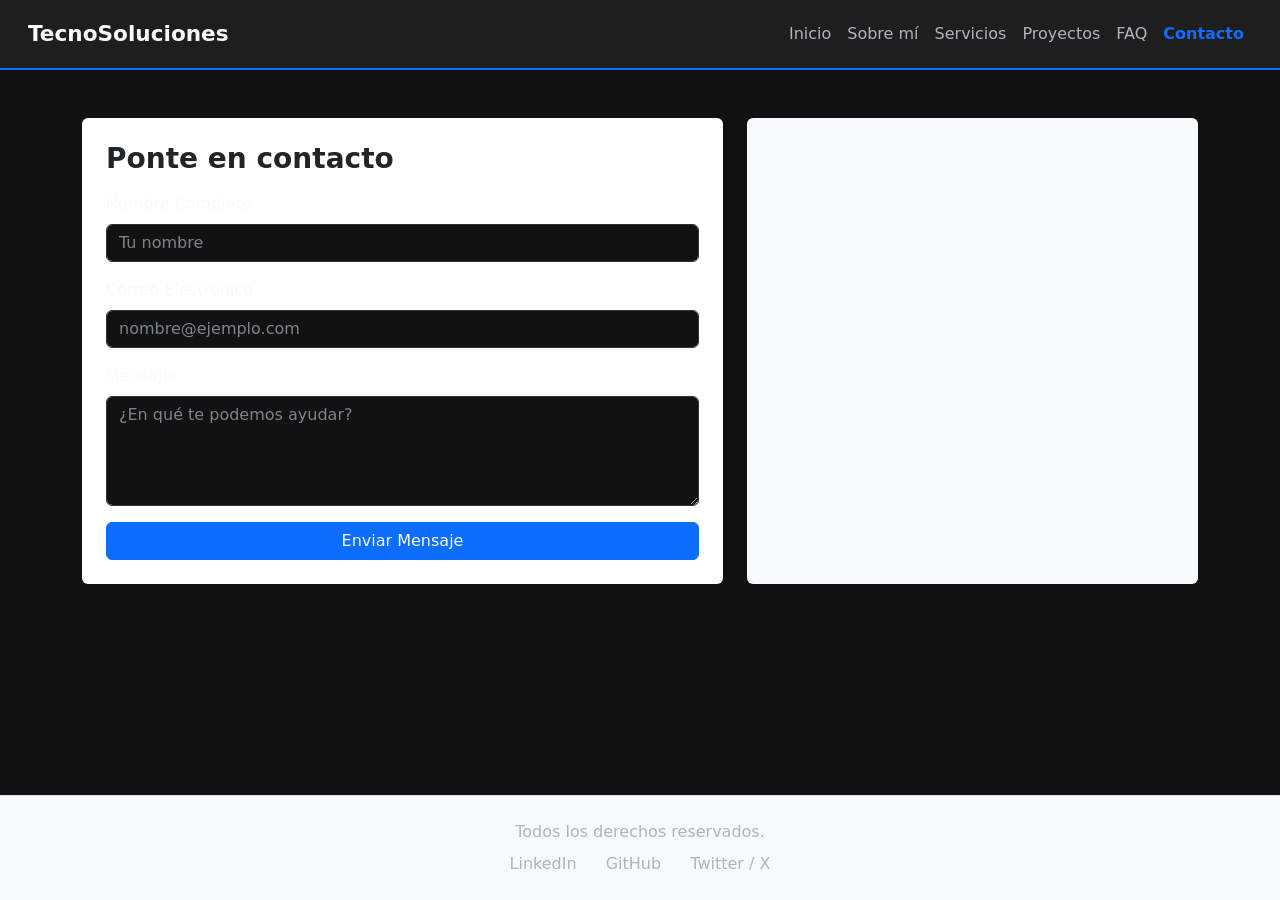
<file: proyecto2-6/pages/contacto.html>
<!DOCTYPE html>
<html lang="es">
<head>
    <meta charset="UTF-8">
    <meta name="viewport" content="width=device-width, initial-scale=1.0">
    <title>Contacto - TecnoSoluciones</title>
    <link href="https://cdn.jsdelivr.net/npm/bootstrap@5.3.3/dist/css/bootstrap.min.css" rel="stylesheet" integrity="sha384-QWTKZyjpPEjISv5WaRU9OFeRpok6YctnYmDr5pNlyT2bRjXh0JMhjY6hW+ALEwIH" crossorigin="anonymous">
    <link rel="stylesheet" href="../styles/styles.css">
</head>
<body class="d-flex flex-column min-vh-100">

    <header>
        <nav class="navbar navbar-expand-lg navbar-custom">
            <div class="container-fluid">
                <a class="navbar-brand" href="../index.html">TecnoSoluciones</a>
                <button class="navbar-toggler" type="button" data-bs-toggle="collapse" data-bs-target="#navbarNav" aria-controls="navbarNav" aria-expanded="false" aria-label="Toggle navigation">
                    <span class="navbar-toggler-icon"></span>
                </button>
                <div class="collapse navbar-collapse" id="navbarNav">
                    <ul class="navbar-nav ms-auto">
                        <li class="nav-item">
                            <a class="nav-link" href="../index.html">Inicio</a>
                        </li>
                        <li class="nav-item">
                            <a class="nav-link" href="sobre-mi.html">Sobre mí</a>
                        </li>
                        <li class="nav-item">
                            <a class="nav-link" href="servicios.html">Servicios</a>
                        </li>
                        <li class="nav-item">
                            <a class="nav-link" href="proyectos.html">Proyectos</a>
                        </li>
                        <li class="nav-item">
                            <a class="nav-link" href="faq.html">FAQ</a>
                        </li>
                        <li class="nav-item">
                            <a class="nav-link active" aria-current="page" href="contacto.html">Contacto</a>
                        </li>
                    </ul>
                </div>
            </div>
        </nav>
    </header>

    <main class="container my-4 my-md-5">
        <div class="row g-4 justify-content-center">
            <section class="col-12 col-lg-7">
                <div class="card p-4 shadow-sm border-0">
                    <h1 class="h3 mb-3 fw-bold">Ponte en contacto</h1>
                    <form>
                        <div class="mb-3">
                            <label for="nombre" class="form-label">Nombre Completo</label>
                            <input type="text" class="form-control" id="nombre" placeholder="Tu nombre" required>
                        </div>
                        <div class="mb-3">
                            <label for="email" class="form-label">Correo Electrónico</label>
                            <input type="email" class="form-control" id="email" placeholder="nombre@ejemplo.com" required>
                        </div>
                        <div class="mb-3">
                            <label for="mensaje" class="form-label">Mensaje</label>
                            <textarea class="form-control" id="mensaje" rows="4" placeholder="¿En qué te podemos ayudar?" required></textarea>
                        </div>
                        <button type="submit" class="btn btn-primary w-100 w-md-auto">Enviar Mensaje</button>
                    </form>
                </div>
            </section>

            <section class="col-12 col-lg-5">
                <div class="bg-light p-4 rounded shadow-sm h-100">
                    <h2 class="h4 mb-3 fw-bold">Información</h2>
                    <p>Escríbenos directamente o visítanos en nuestras oficinas para coordinar una reunión.</p>
                    <ul class="list-unstyled">
                        <li class="mb-2"><strong>Email:</strong> contacto@tecnosoluciones.com</li>
                        <li class="mb-2"><strong>Teléfono:</strong> +54 11 1234-5678</li>
                        <li class="mb-2"><strong>Ubicación:</strong> Buenos Aires, Argentina</li>
                    </ul>
                </div>
            </section>
        </div>
    </main>

    <footer class="text-center py-4 mt-auto bg-light border-top">
        <p class="mb-2">Todos los derechos reservados.</p>
        <nav>
            <ul class="list-inline m-0">
                <li class="list-inline-item"><a href="https://linkedin.com" target="_blank" rel="noopener noreferrer">LinkedIn</a></li>
                <li class="list-inline-item"><a href="https://github.com" target="_blank" rel="noopener noreferrer">GitHub</a></li>
                <li class="list-inline-item"><a href="https://twitter.com" target="_blank" rel="noopener noreferrer">Twitter / X</a></li>
            </ul>
        </nav>
    </footer>

    <script src="https://cdn.jsdelivr.net/npm/bootstrap@5.3.3/dist/js/bootstrap.bundle.min.js" integrity="sha384-YvpcrYf0tY3lHB60NNkmXc5s9fDVZLESaAA55NDzOxhy9GkcIdslK1eN7N6jIeHz" crossorigin="anonymous"></script>
</body>
</html>
</file>
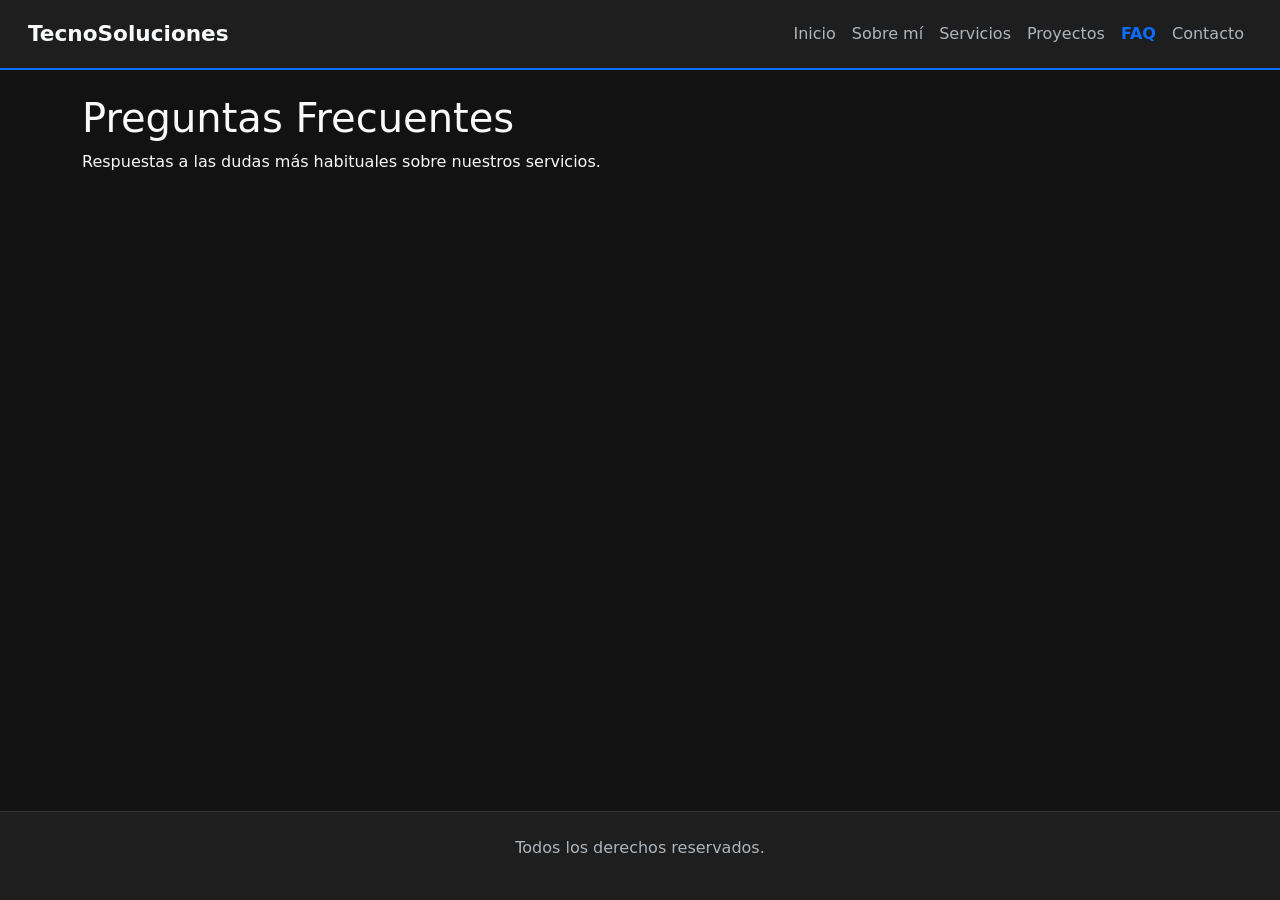
<file: proyecto2-6/pages/faq.html>
<!DOCTYPE html>
<html lang="es">
<head>
    <meta charset="UTF-8">
    <meta name="viewport" content="width=device-width, initial-scale=1.0">
    <title>FAQ - TecnoSoluciones</title>
    <link href="https://cdn.jsdelivr.net/npm/bootstrap@5.3.3/dist/css/bootstrap.min.css" rel="stylesheet" integrity="sha384-QWTKZyjpPEjISv5WaRU9OFeRpok6YctnYmDr5pNlyT2bRjXh0JMhjY6hW+ALEwIH" crossorigin="anonymous">
    <link rel="stylesheet" href="../styles/styles.css">
</head>
<body class="d-flex flex-column min-vh-100">
    <header>
        <nav class="navbar navbar-expand-lg navbar-custom">
            <div class="container-fluid">
                <a class="navbar-brand" href="../index.html">TecnoSoluciones</a>
                <button class="navbar-toggler" type="button" data-bs-toggle="collapse" data-bs-target="#navbarNav">
                    <span class="navbar-toggler-icon"></span>
                </button>
                <div class="collapse navbar-collapse" id="navbarNav">
                    <ul class="navbar-nav ms-auto">
                        <li class="nav-item"><a class="nav-link" href="../index.html">Inicio</a></li>
                        <li class="nav-item"><a class="nav-link" href="sobre-mi.html">Sobre mí</a></li>
                        <li class="nav-item"><a class="nav-link" href="servicios.html">Servicios</a></li>
                        <li class="nav-item"><a class="nav-link" href="proyectos.html">Proyectos</a></li>
                        <li class="nav-item"><a class="nav-link active" href="faq.html">FAQ</a></li>
                        <li class="nav-item"><a class="nav-link" href="contacto.html">Contacto</a></li>
                    </ul>
                </div>
            </div>
        </nav>
    </header>
    <main class="container my-4">
        <h1>Preguntas Frecuentes</h1>
        <p>Respuestas a las dudas más habituales sobre nuestros servicios.</p>
    </main>
    <footer class="text-center py-4 mt-auto">
        <p>Todos los derechos reservados.</p>
    </footer>
    <script src="https://cdn.jsdelivr.net/npm/bootstrap@5.3.3/dist/js/bootstrap.bundle.min.js" integrity="sha384-YvpcrYf0tY3lHB60NNkmXc5s9fDVZLESaAA55NDzOxhy9GkcIdslK1eN7N6jIeHz" crossorigin="anonymous"></script>
</body>
</html>
</file>
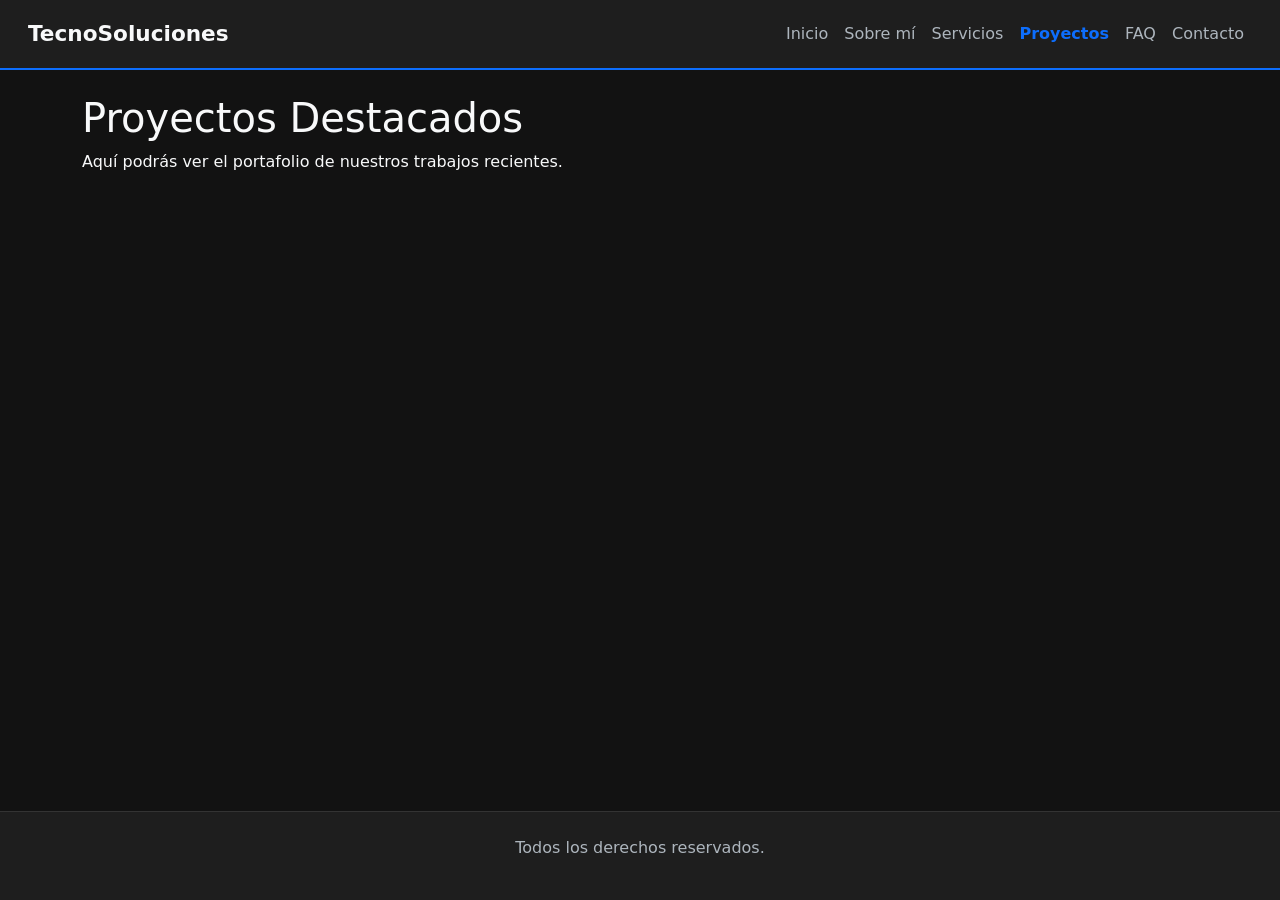
<file: proyecto2-6/pages/proyectos.html>
<!DOCTYPE html>
<html lang="es">
<head>
    <meta charset="UTF-8">
    <meta name="viewport" content="width=device-width, initial-scale=1.0">
    <title>Proyectos - TecnoSoluciones</title>
    <link href="https://cdn.jsdelivr.net/npm/bootstrap@5.3.3/dist/css/bootstrap.min.css" rel="stylesheet" integrity="sha384-QWTKZyjpPEjISv5WaRU9OFeRpok6YctnYmDr5pNlyT2bRjXh0JMhjY6hW+ALEwIH" crossorigin="anonymous">
    <link rel="stylesheet" href="../styles/styles.css">
</head>
<body class="d-flex flex-column min-vh-100">
    <header>
        <nav class="navbar navbar-expand-lg navbar-custom">
            <div class="container-fluid">
                <a class="navbar-brand" href="../index.html">TecnoSoluciones</a>
                <button class="navbar-toggler" type="button" data-bs-toggle="collapse" data-bs-target="#navbarNav">
                    <span class="navbar-toggler-icon"></span>
                </button>
                <div class="collapse navbar-collapse" id="navbarNav">
                    <ul class="navbar-nav ms-auto">
                        <li class="nav-item"><a class="nav-link" href="../index.html">Inicio</a></li>
                        <li class="nav-item"><a class="nav-link" href="sobre-mi.html">Sobre mí</a></li>
                        <li class="nav-item"><a class="nav-link" href="servicios.html">Servicios</a></li>
                        <li class="nav-item"><a class="nav-link active" href="proyectos.html">Proyectos</a></li>
                        <li class="nav-item"><a class="nav-link" href="faq.html">FAQ</a></li>
                        <li class="nav-item"><a class="nav-link" href="contacto.html">Contacto</a></li>
                    </ul>
                </div>
            </div>
        </nav>
    </header>
    <main class="container my-4">
        <h1>Proyectos Destacados</h1>
        <p>Aquí podrás ver el portafolio de nuestros trabajos recientes.</p>
    </main>
    <footer class="text-center py-4 mt-auto">
        <p>Todos los derechos reservados.</p>
    </footer>
    <script src="https://cdn.jsdelivr.net/npm/bootstrap@5.3.3/dist/js/bootstrap.bundle.min.js" integrity="sha384-YvpcrYf0tY3lHB60NNkmXc5s9fDVZLESaAA55NDzOxhy9GkcIdslK1eN7N6jIeHz" crossorigin="anonymous"></script>
</body>
</html>
</file>
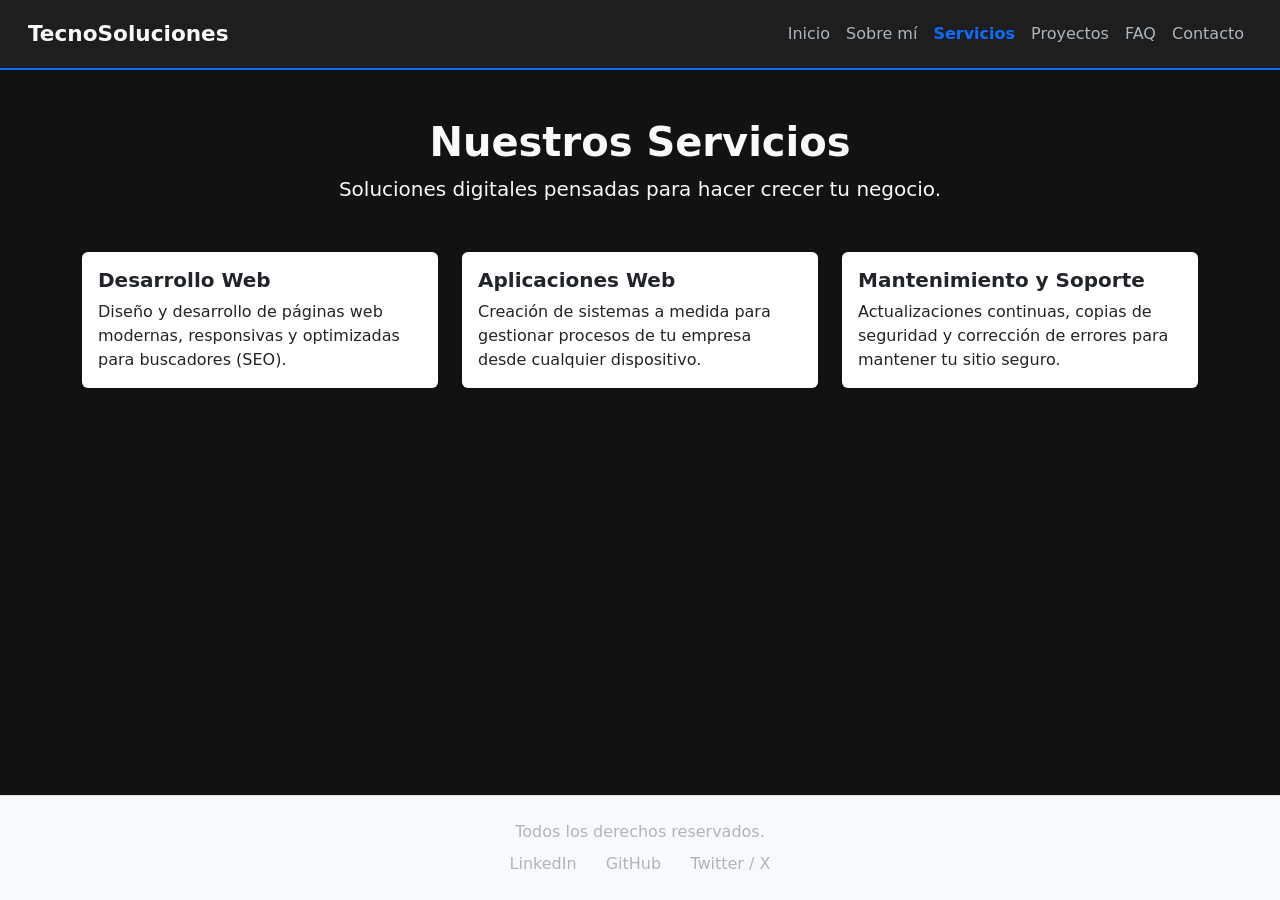
<file: proyecto2-6/pages/servicios.html>
<!DOCTYPE html>
<html lang="es">
<head>
    <meta charset="UTF-8">
    <meta name="viewport" content="width=device-width, initial-scale=1.0">
    <title>Servicios - TecnoSoluciones</title>
    <link href="https://cdn.jsdelivr.net/npm/bootstrap@5.3.3/dist/css/bootstrap.min.css" rel="stylesheet" integrity="sha384-QWTKZyjpPEjISv5WaRU9OFeRpok6YctnYmDr5pNlyT2bRjXh0JMhjY6hW+ALEwIH" crossorigin="anonymous">
    <link rel="stylesheet" href="../styles/styles.css">
</head>
<body class="d-flex flex-column min-vh-100">

    <header>
        <nav class="navbar navbar-expand-lg navbar-custom">
            <div class="container-fluid">
                <a class="navbar-brand" href="../index.html">TecnoSoluciones</a>
                <button class="navbar-toggler" type="button" data-bs-toggle="collapse" data-bs-target="#navbarNav" aria-controls="navbarNav" aria-expanded="false" aria-label="Toggle navigation">
                    <span class="navbar-toggler-icon"></span>
                </button>
                <div class="collapse navbar-collapse" id="navbarNav">
                    <ul class="navbar-nav ms-auto">
                        <li class="nav-item">
                            <a class="nav-link" href="../index.html">Inicio</a>
                        </li>
                        <li class="nav-item">
                            <a class="nav-link" href="sobre-mi.html">Sobre mí</a>
                        </li>
                        <li class="nav-item">
                            <a class="nav-link active" aria-current="page" href="servicios.html">Servicios</a>
                        </li>
                        <li class="nav-item">
                            <a class="nav-link" href="proyectos.html">Proyectos</a>
                        </li>
                        <li class="nav-item">
                            <a class="nav-link" href="faq.html">FAQ</a>
                        </li>
                        <li class="nav-item">
                            <a class="nav-link" href="contacto.html">Contacto</a>
                        </li>
                    </ul>
                </div>
            </div>
        </nav>
    </header>

    <main class="container my-4 my-md-5">
        <section class="text-center mb-4 mb-md-5">
            <h1 class="fw-bold">Nuestros Servicios</h1>
            <p class="lead">Soluciones digitales pensadas para hacer crecer tu negocio.</p>
        </section>

        <div class="row g-4">
            <div class="col-12 col-md-6 col-lg-4">
                <div class="card h-100 shadow-sm border-0">
                    <div class="card-body">
                        <h2 class="h5 card-title fw-bold">Desarrollo Web</h2>
                        <p class="card-text">Diseño y desarrollo de páginas web modernas, responsivas y optimizadas para buscadores (SEO).</p>
                    </div>
                </div>
            </div>

            <div class="col-12 col-md-6 col-lg-4">
                <div class="card h-100 shadow-sm border-0">
                    <div class="card-body">
                        <h2 class="h5 card-title fw-bold">Aplicaciones Web</h2>
                        <p class="card-text">Creación de sistemas a medida para gestionar procesos de tu empresa desde cualquier dispositivo.</p>
                    </div>
                </div>
            </div>

            <div class="col-12 col-md-6 col-lg-4">
                <div class="card h-100 shadow-sm border-0">
                    <div class="card-body">
                        <h2 class="h5 card-title fw-bold">Mantenimiento y Soporte</h2>
                        <p class="card-text">Actualizaciones continuas, copias de seguridad y corrección de errores para mantener tu sitio seguro.</p>
                    </div>
                </div>
            </div>
        </div>
    </main>

    <footer class="text-center py-4 mt-auto bg-light border-top">
        <p class="mb-2">Todos los derechos reservados.</p>
        <nav>
            <ul class="list-inline m-0">
                <li class="list-inline-item"><a href="https://linkedin.com" target="_blank" rel="noopener noreferrer">LinkedIn</a></li>
                <li class="list-inline-item"><a href="https://github.com" target="_blank" rel="noopener noreferrer">GitHub</a></li>
                <li class="list-inline-item"><a href="https://twitter.com" target="_blank" rel="noopener noreferrer">Twitter / X</a></li>
            </ul>
        </nav>
    </footer>

    <script src="https://cdn.jsdelivr.net/npm/bootstrap@5.3.3/dist/js/bootstrap.bundle.min.js" integrity="sha384-YvpcrYf0tY3lHB60NNkmXc5s9fDVZLESaAA55NDzOxhy9GkcIdslK1eN7N6jIeHz" crossorigin="anonymous"></script>
</body>
</html>
</file>
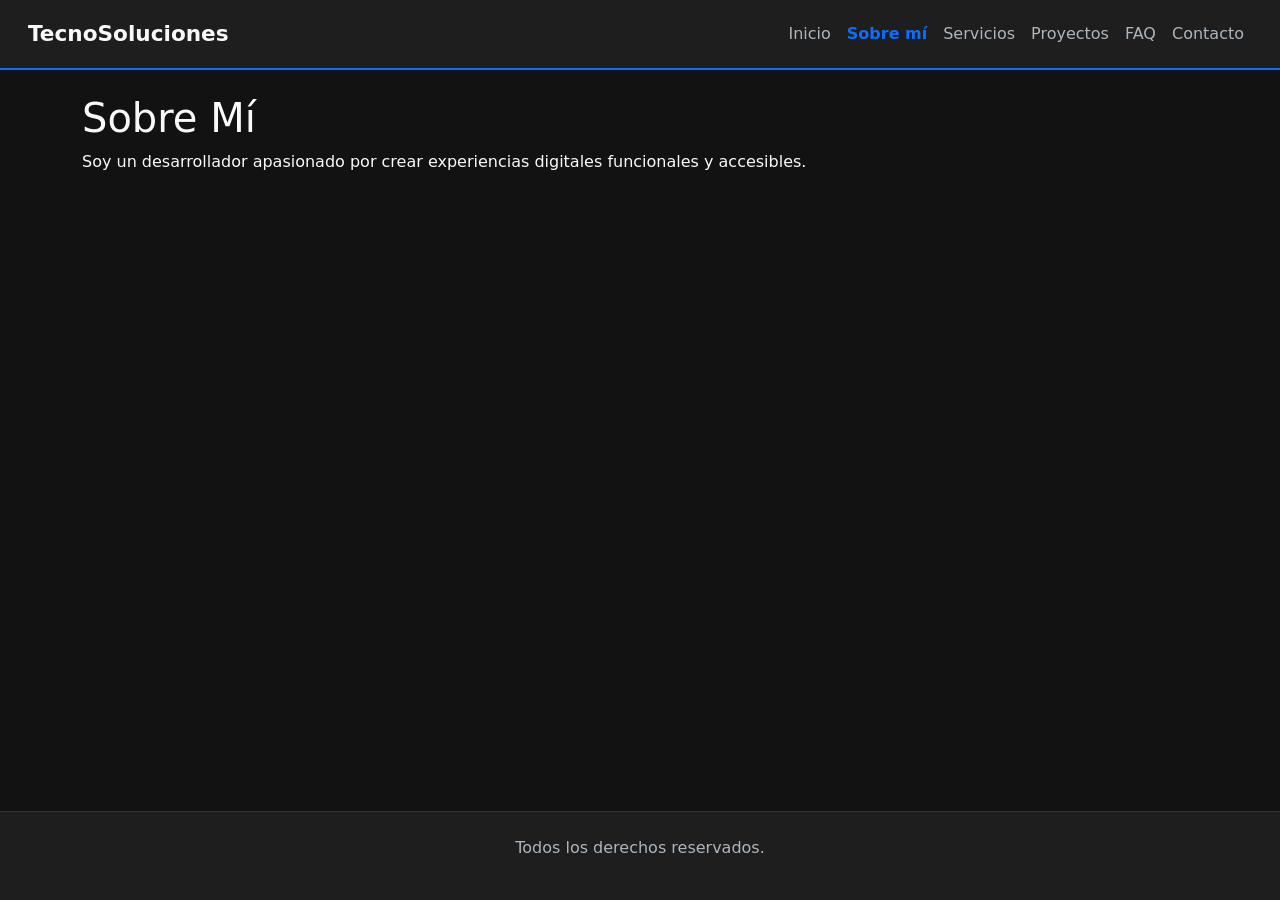
<file: proyecto2-6/pages/sobre-mi.html>
<!DOCTYPE html>
<html lang="es">
<head>
    <meta charset="UTF-8">
    <meta name="viewport" content="width=device-width, initial-scale=1.0">
    <title>Sobre Mí - TecnoSoluciones</title>
    <link href="https://cdn.jsdelivr.net/npm/bootstrap@5.3.3/dist/css/bootstrap.min.css" rel="stylesheet" integrity="sha384-QWTKZyjpPEjISv5WaRU9OFeRpok6YctnYmDr5pNlyT2bRjXh0JMhjY6hW+ALEwIH" crossorigin="anonymous">
    <link rel="stylesheet" href="../styles/styles.css">
</head>
<body class="d-flex flex-column min-vh-100">
    <header>
        <nav class="navbar navbar-expand-lg navbar-custom">
            <div class="container-fluid">
                <a class="navbar-brand" href="../index.html">TecnoSoluciones</a>
                <button class="navbar-toggler" type="button" data-bs-toggle="collapse" data-bs-target="#navbarNav">
                    <span class="navbar-toggler-icon"></span>
                </button>
                <div class="collapse navbar-collapse" id="navbarNav">
                    <ul class="navbar-nav ms-auto">
                        <li class="nav-item"><a class="nav-link" href="../index.html">Inicio</a></li>
                        <li class="nav-item"><a class="nav-link active" href="sobre-mi.html">Sobre mí</a></li>
                        <li class="nav-item"><a class="nav-link" href="servicios.html">Servicios</a></li>
                        <li class="nav-item"><a class="nav-link" href="proyectos.html">Proyectos</a></li>
                        <li class="nav-item"><a class="nav-link" href="faq.html">FAQ</a></li>
                        <li class="nav-item"><a class="nav-link" href="contacto.html">Contacto</a></li>
                    </ul>
                </div>
            </div>
        </nav>
    </header>
    <main class="container my-4">
        <h1>Sobre Mí</h1>
        <p>Soy un desarrollador apasionado por crear experiencias digitales funcionales y accesibles.</p>
    </main>
    <footer class="text-center py-4 mt-auto">
        <p>Todos los derechos reservados.</p>
    </footer>
    <script src="https://cdn.jsdelivr.net/npm/bootstrap@5.3.3/dist/js/bootstrap.bundle.min.js" integrity="sha384-YvpcrYf0tY3lHB60NNkmXc5s9fDVZLESaAA55NDzOxhy9GkcIdslK1eN7N6jIeHz" crossorigin="anonymous"></script>
</body>
</html>
</file>
<file: proyecto2-6/styles/styles.css>
/* ==========================================================================
   1. VARIABLES Y CONFIGURACIÓN GLOBAL
   ========================================================================== */
:root {
    /* Paleta de colores corporativa */
    --primary-color: #0d6efd;
    --primary-hover: #0b5ed7;
    --primary-active: #0a58ca;
    
    --bg-main: #121212;
    --bg-card: #1e1e1e;
    --bg-card-hover: #252525;
    
    --text-primary: #f8f9fa;
    --text-secondary: #adb5bd;
    --border-color: #333333;
    
    --accent-color: #0d6efd;
    --focus-ring: rgba(13, 110, 253, 0.5);
}

/* Base del cuerpo del sitio */
body {
    background-color: var(--bg-main);
    color: var(--text-primary);
    font-family: system-ui, -apple-system, "Segoe UI", Roboto, "Helvetica Neue", Arial, sans-serif;
    min-height: 100vh;
    display: flex;
    flex-direction: column;
}

main {
    flex: 1 0 auto;
}

/* ==========================================================================
   2. TRANSICIONES GLOBALES PARA ELEMENTOS INTERACTIVOS
   ========================================================================== */
a, 
button, 
.btn, 
.nav-link, 
.navbar-toggler,
.card-section,
.carousel-control-prev,
.carousel-control-next,
.form-control {
    transition: all 0.3s ease-in-out;
}

/* ==========================================================================
   3. ESTILOS DE NAVBAR (SOBREESCRIBIENDO BOOTSTRAP)
   ========================================================================== */
.navbar-custom {
    background-color: var(--bg-card) !important;
    border-bottom: 2px solid var(--accent-color);
    padding: 0.8rem 1rem;
}

.navbar-custom .navbar-brand {
    color: var(--text-primary) !important;
    font-weight: 700;
    font-size: 1.35rem;
}

.navbar-custom .nav-link {
    color: var(--text-secondary) !important;
    font-weight: 500;
    padding: 0.5rem 1rem;
}

/* Pseudoclases para la navegación */
.navbar-custom .navbar-brand:hover,
.navbar-custom .nav-link:hover {
    color: var(--accent-color) !important;
    transform: translateY(-2px);
}

.navbar-custom .navbar-brand:focus,
.navbar-custom .nav-link:focus {
    color: var(--text-primary) !important;
    outline: 2px solid var(--accent-color);
    outline-offset: 2px;
    box-shadow: none;
}

.navbar-custom .nav-link:active,
.navbar-custom .nav-link.active {
    color: var(--accent-color) !important;
    font-weight: 700;
}

/* Botón Hamburguesa en Móvil */
.navbar-toggler {
    border-color: var(--border-color);
}

.navbar-toggler-icon {
    filter: invert(1); /* Convierte el icono a color claro para fondos oscuros */
}

.navbar-toggler:focus {
    box-shadow: 0 0 0 0.25rem var(--focus-ring);
}

/* ==========================================================================
   4. TARJETAS Y CONTENEDORES (CARD SECTIONS)
   ========================================================================== */
.card-section {
    background-color: var(--bg-card);
    border: 1px solid var(--border-color);
    border-radius: 10px;
    padding: 1.5rem;
    color: var(--text-primary);
}

/* Interacción hover en tarjetas */
.card-section:hover {
    background-color: var(--bg-card-hover);
    border-color: var(--accent-color);
    transform: translateY(-4px);
    box-shadow: 0 8px 20px rgba(13, 110, 253, 0.2);
}

/* Listas internas en tarjetas */
.list-grid {
    list-style: none;
    padding-left: 0;
}

.list-grid li {
    padding: 0.5rem 0;
    border-bottom: 1px solid var(--border-color);
}

.list-grid li:last-child {
    border-bottom: none;
}

/* ==========================================================================
   5. COMPONENTES BOOTSTRAP PERSONALIZADOS
   ========================================================================== */

/* Botones */
.btn-primary {
    background-color: var(--primary-color);
    border-color: var(--primary-color);
    color: var(--text-primary);
}

.btn-primary:hover {
    background-color: var(--primary-hover);
    border-color: var(--primary-hover);
    transform: scale(1.03);
}

.btn-primary:focus {
    outline: none;
    box-shadow: 0 0 0 0.25rem var(--focus-ring);
}

.btn-primary:active {
    background-color: var(--primary-active) !important;
    border-color: var(--primary-active) !important;
    transform: scale(0.97);
}

/* Carousel */
.carousel-inner {
    border-radius: 8px;
    overflow: hidden;
}

.carousel-item img {
    height: 400px;
    object-fit: cover;
}

.carousel-caption {
    background: rgba(0, 0, 0, 0.65);
    backdrop-filter: blur(4px);
    border-radius: 8px;
    padding: 1rem;
}

.carousel-control-prev:hover,
.carousel-control-next:hover {
    opacity: 0.9;
    transform: scale(1.1);
}

.carousel-control-prev:focus,
.carousel-control-next:focus {
    outline: 2px solid var(--accent-color);
}

/* ==========================================================================
   6. FORMULARIO DE CONTACTO (contacto.html)
   ========================================================================== */
.max-width-form {
    max-width: 700px;
}

.form-label {
    color: var(--text-primary);
    font-weight: 500;
}

.form-control {
    background-color: var(--bg-main);
    border: 1px solid var(--border-color);
    color: var(--text-primary);
}

.form-control::placeholder {
    color: var(--text-secondary);
    opacity: 0.7;
}

.form-control:hover {
    border-color: var(--accent-color);
}

.form-control:focus {
    background-color: var(--bg-main);
    color: var(--text-primary);
    border-color: var(--accent-color);
    box-shadow: 0 0 0 0.25rem var(--focus-ring);
    outline: none;
}

/* ==========================================================================
   7. FOOTER Y ENLACES SECUNDARIOS
   ========================================================================== */
footer {
    background-color: var(--bg-card);
    border-top: 1px solid var(--border-color);
    color: var(--text-secondary);
}

footer a {
    color: var(--text-secondary);
    text-decoration: none;
    padding: 0.2rem 0.5rem;
    border-radius: 4px;
}

footer a:hover {
    color: var(--accent-color);
    text-decoration: underline;
}

footer a:focus {
    outline: 2px solid var(--accent-color);
    box-shadow: none;
}

footer a:active {
    color: var(--primary-active);
    opacity: 0.8;
}
</file>
